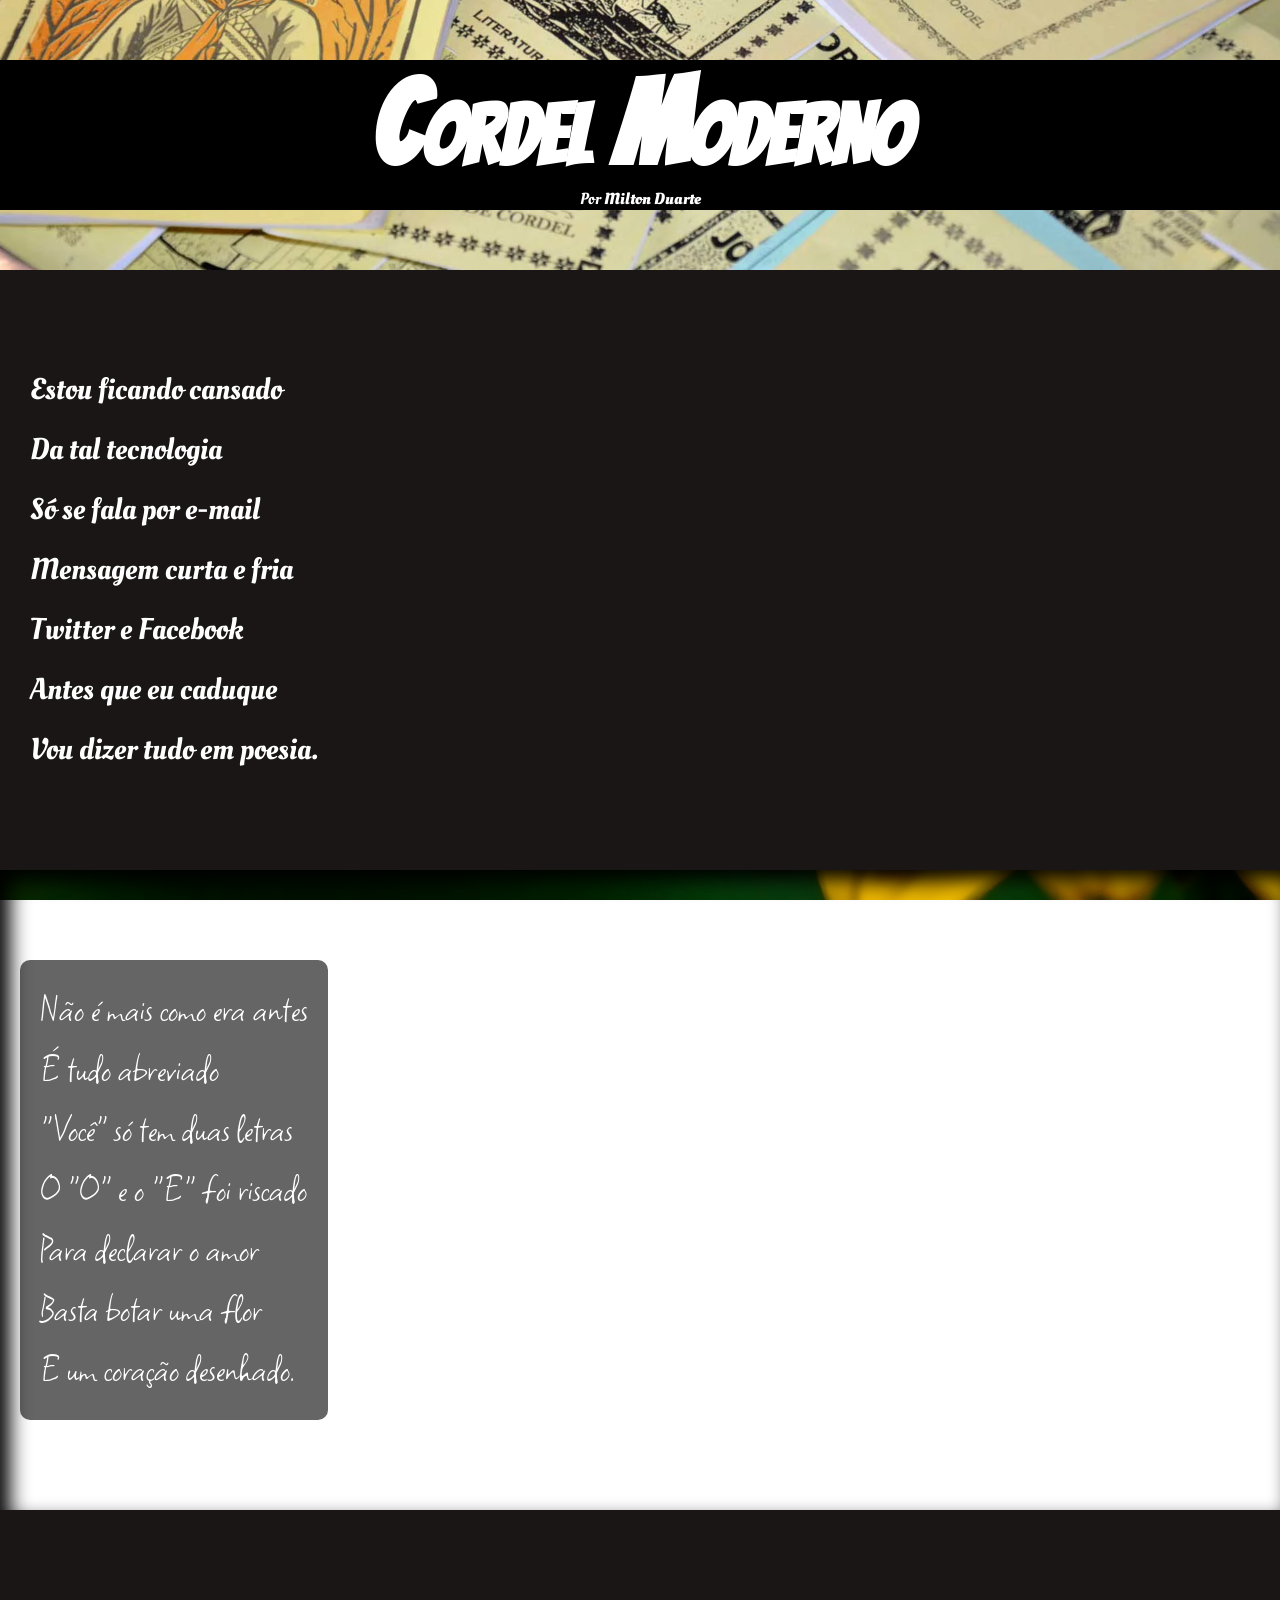
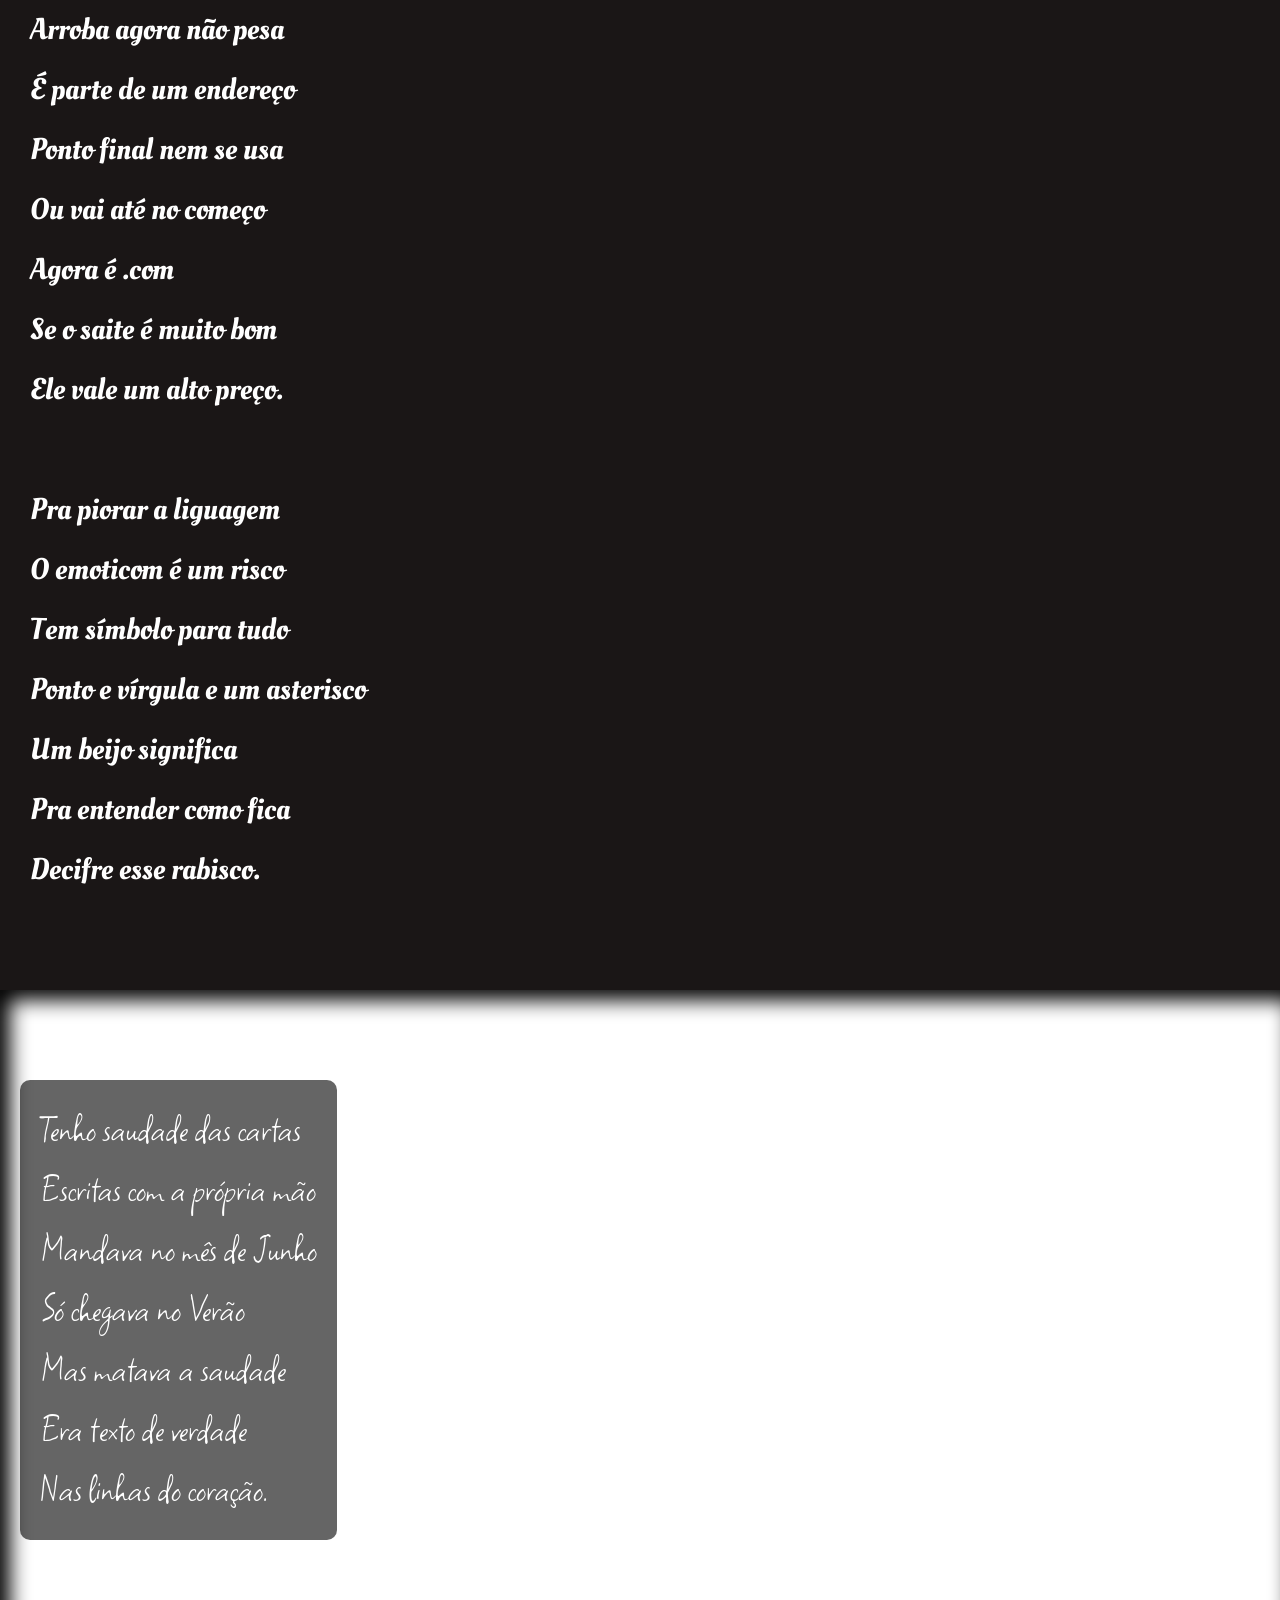
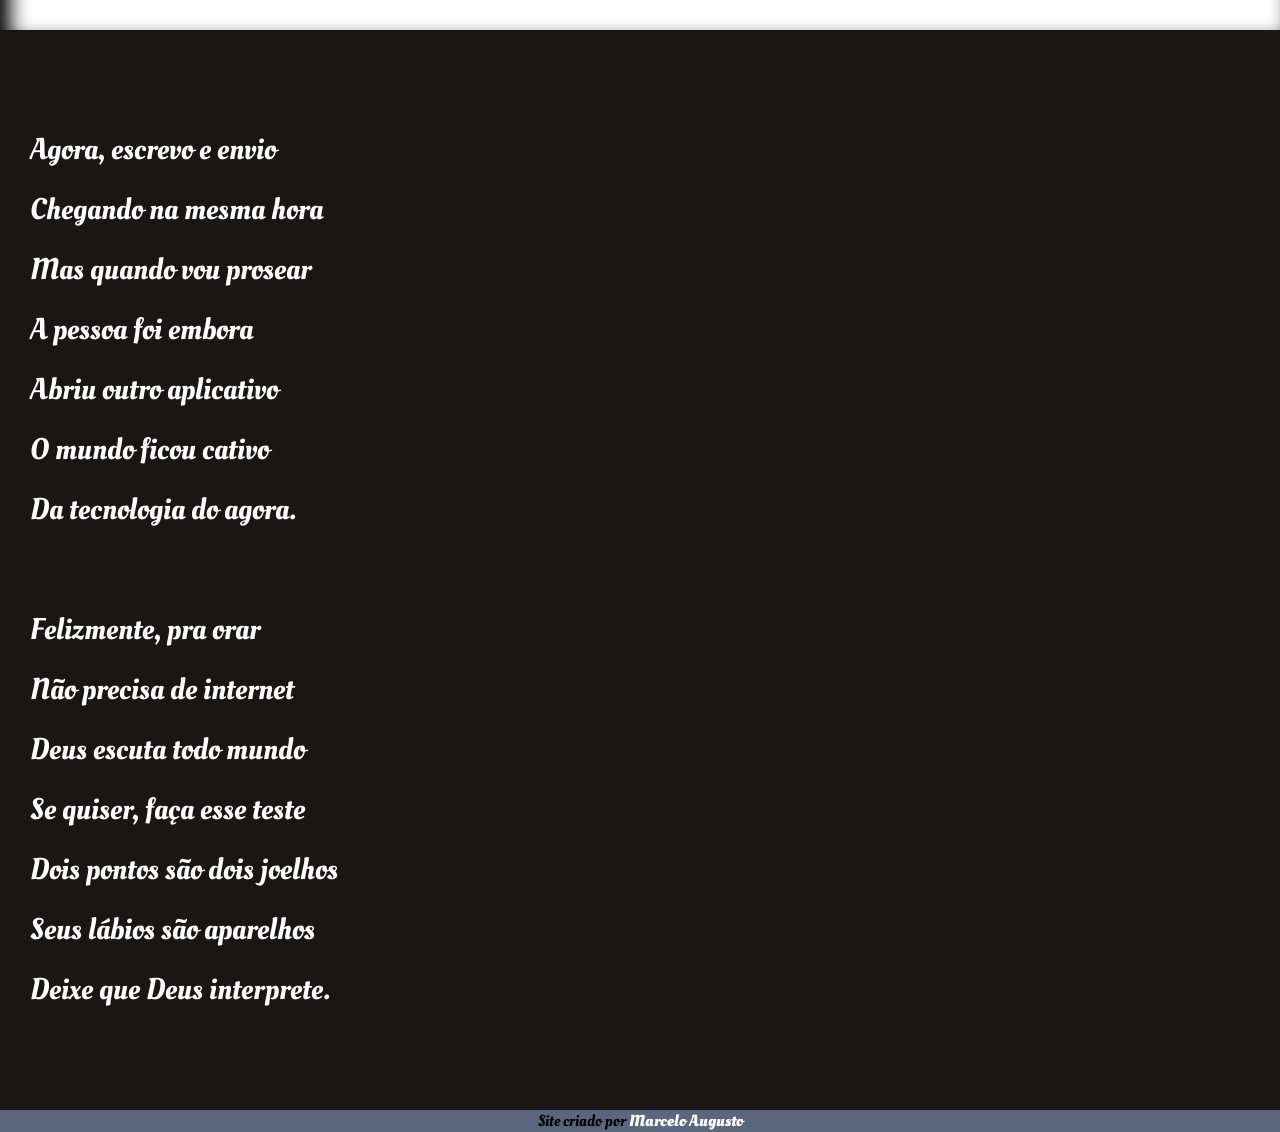
<file: index.html>
<!DOCTYPE html>
<html lang="en">
<head>
    <meta charset="UTF-8">
    <meta http-equiv="X-UA-Compatible" content="IE=edge">
    <meta name="viewport" content="width=device-width, initial-scale=1.0">
    <title>Cordel Moderno</title>
    <link rel="stylesheet" href="style.css">
</head>
<body>
    <header>
        <h1>Cordel Moderno</h1>
        <p>Por <a href="https://www.recantodasletras.com.br/poesias/3186743" target="blank">
            Milton Duarte</a></p>
    </header>

    <main>
        
        <section class="versonormal">
            <p >
                Estou ficando cansado <br>
                Da tal tecnologia<br>
                Só se fala por e-mail<br>
                Mensagem curta e fria<br>
                Twitter e Facebook<br>
                Antes que eu caduque<br>
                Vou dizer tudo em poesia.<br>
            </p>
        </section>

        <section class="imagem1" id="imagem">
            <p >
                Não é mais como era antes<br>
                É tudo abreviado<br>
                "Você" só tem duas letras<br>
                O "O" e o "E" foi riscado<br>
                Para declarar o amor<br>
                Basta botar uma flor<br>
                E um coração desenhado.
            </p>
        </section>

        <section class="versonormal">
            <p>
                Arroba agora não pesa<br>
                É parte de um endereço<br>
                Ponto final nem se usa<br>
                Ou vai até no começo<br>
                Agora é .com<br>
                Se o saite é muito bom<br>
                Ele vale um alto preço.<br>
                <br>
                Pra piorar a liguagem<br>
                O emoticom é um risco<br>
                Tem símbolo para tudo<br>
                Ponto e vírgula e um asterisco<br>
                Um beijo significa<br>
                Pra entender como fica<br>
                Decifre esse rabisco.
            </p>
        </section>
        
        <section class="imagem2" id="imagem">
            <p>
                Tenho saudade das cartas<br>
                Escritas com a própria mão<br>
                Mandava no mês de Junho<br>
                Só chegava no Verão<br>
                Mas matava a saudade<br>
                Era texto de verdade<br>
                Nas linhas do coração.<br>
            </p>
        </section>
        
        <section class="versonormal">
            <p>
                Agora, escrevo e envio<br>
                Chegando na mesma hora<br>
                Mas quando vou prosear<br>
                A pessoa foi embora<br>
                Abriu outro aplicativo<br>
                O mundo ficou cativo<br>
                Da tecnologia do agora.<br>
                <br>
                Felizmente, pra orar<br>
                Não precisa de internet<br>
                Deus escuta todo mundo<br>
                Se quiser, faça esse teste<br>
                Dois pontos são dois joelhos<br>
                Seus lábios são aparelhos<br>
                Deixe que Deus interprete.
            </p>
        </section>         
        
    </main>
    <footer>
        <p>Site criado por <a href="https://github.com/Semloh123645?tab=repositories">Marcelo Augusto</a></p>
    </footer>
</body>
</html>
</file>
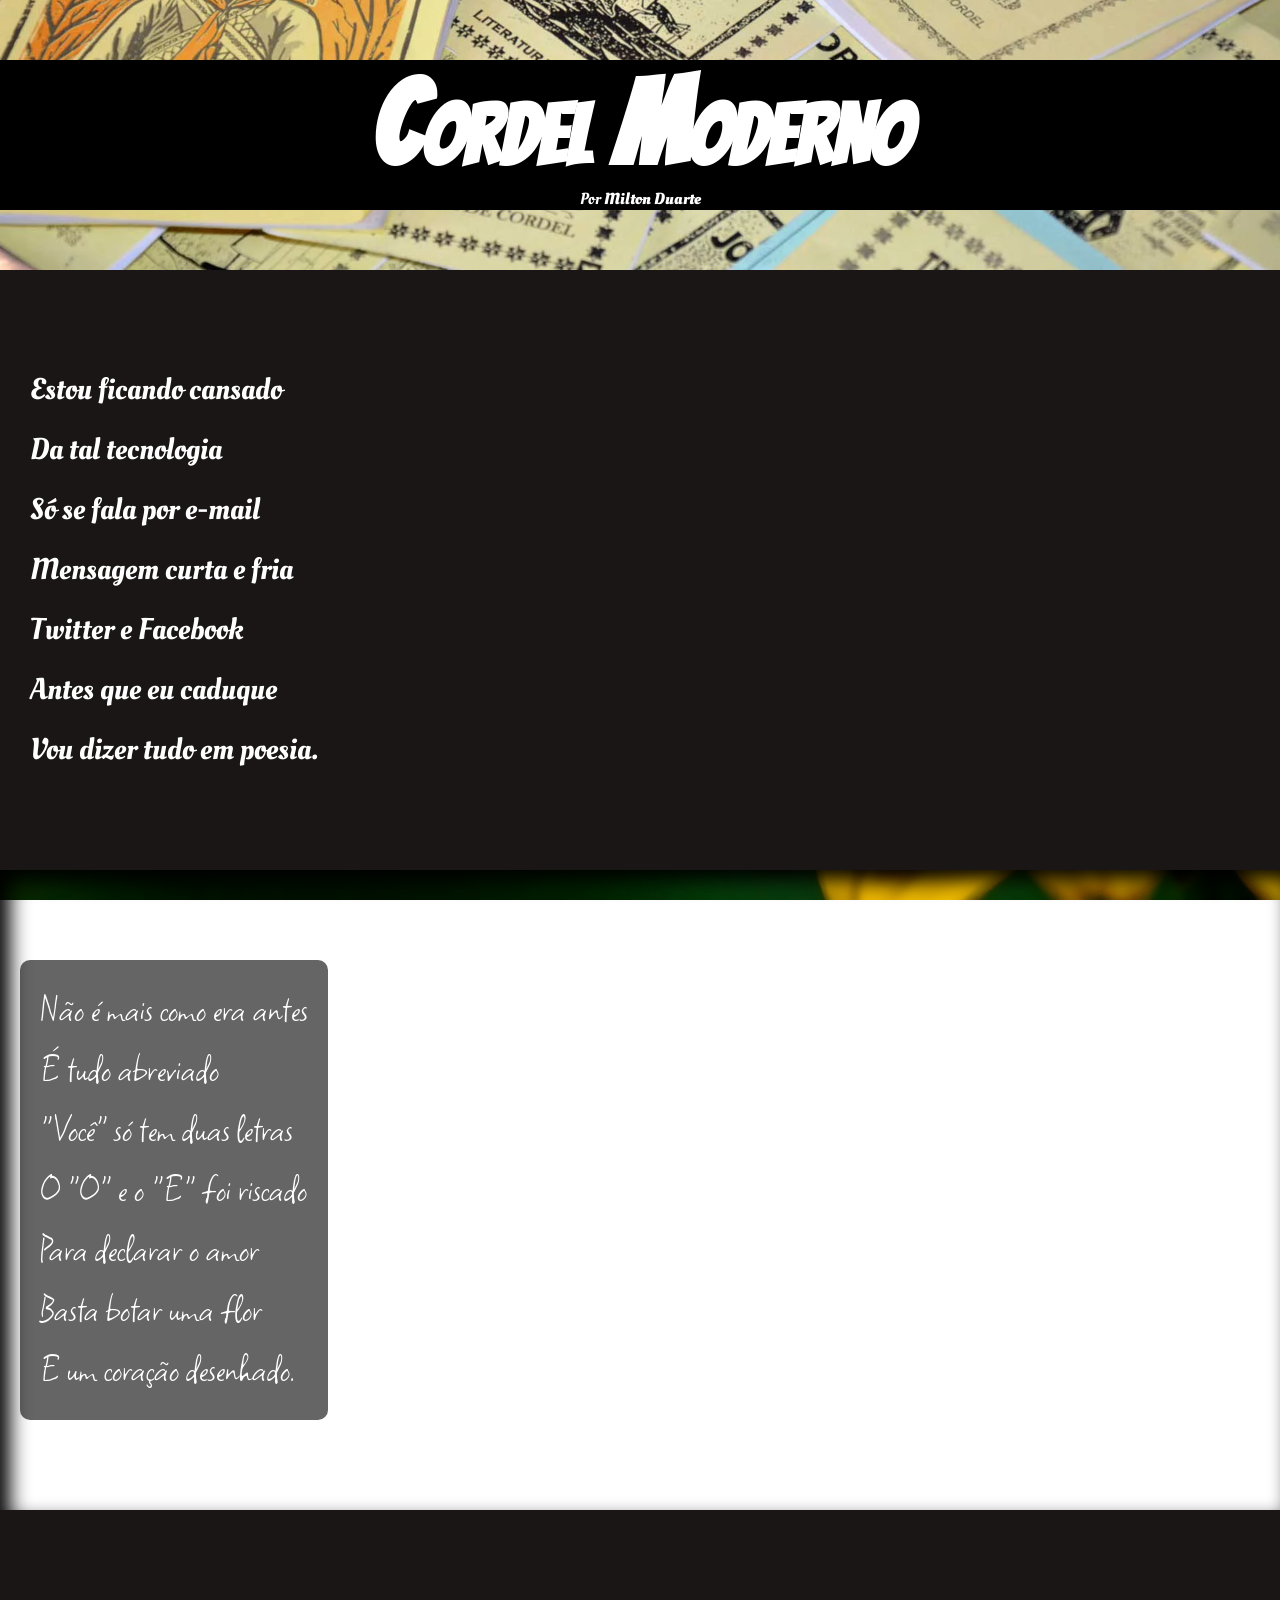
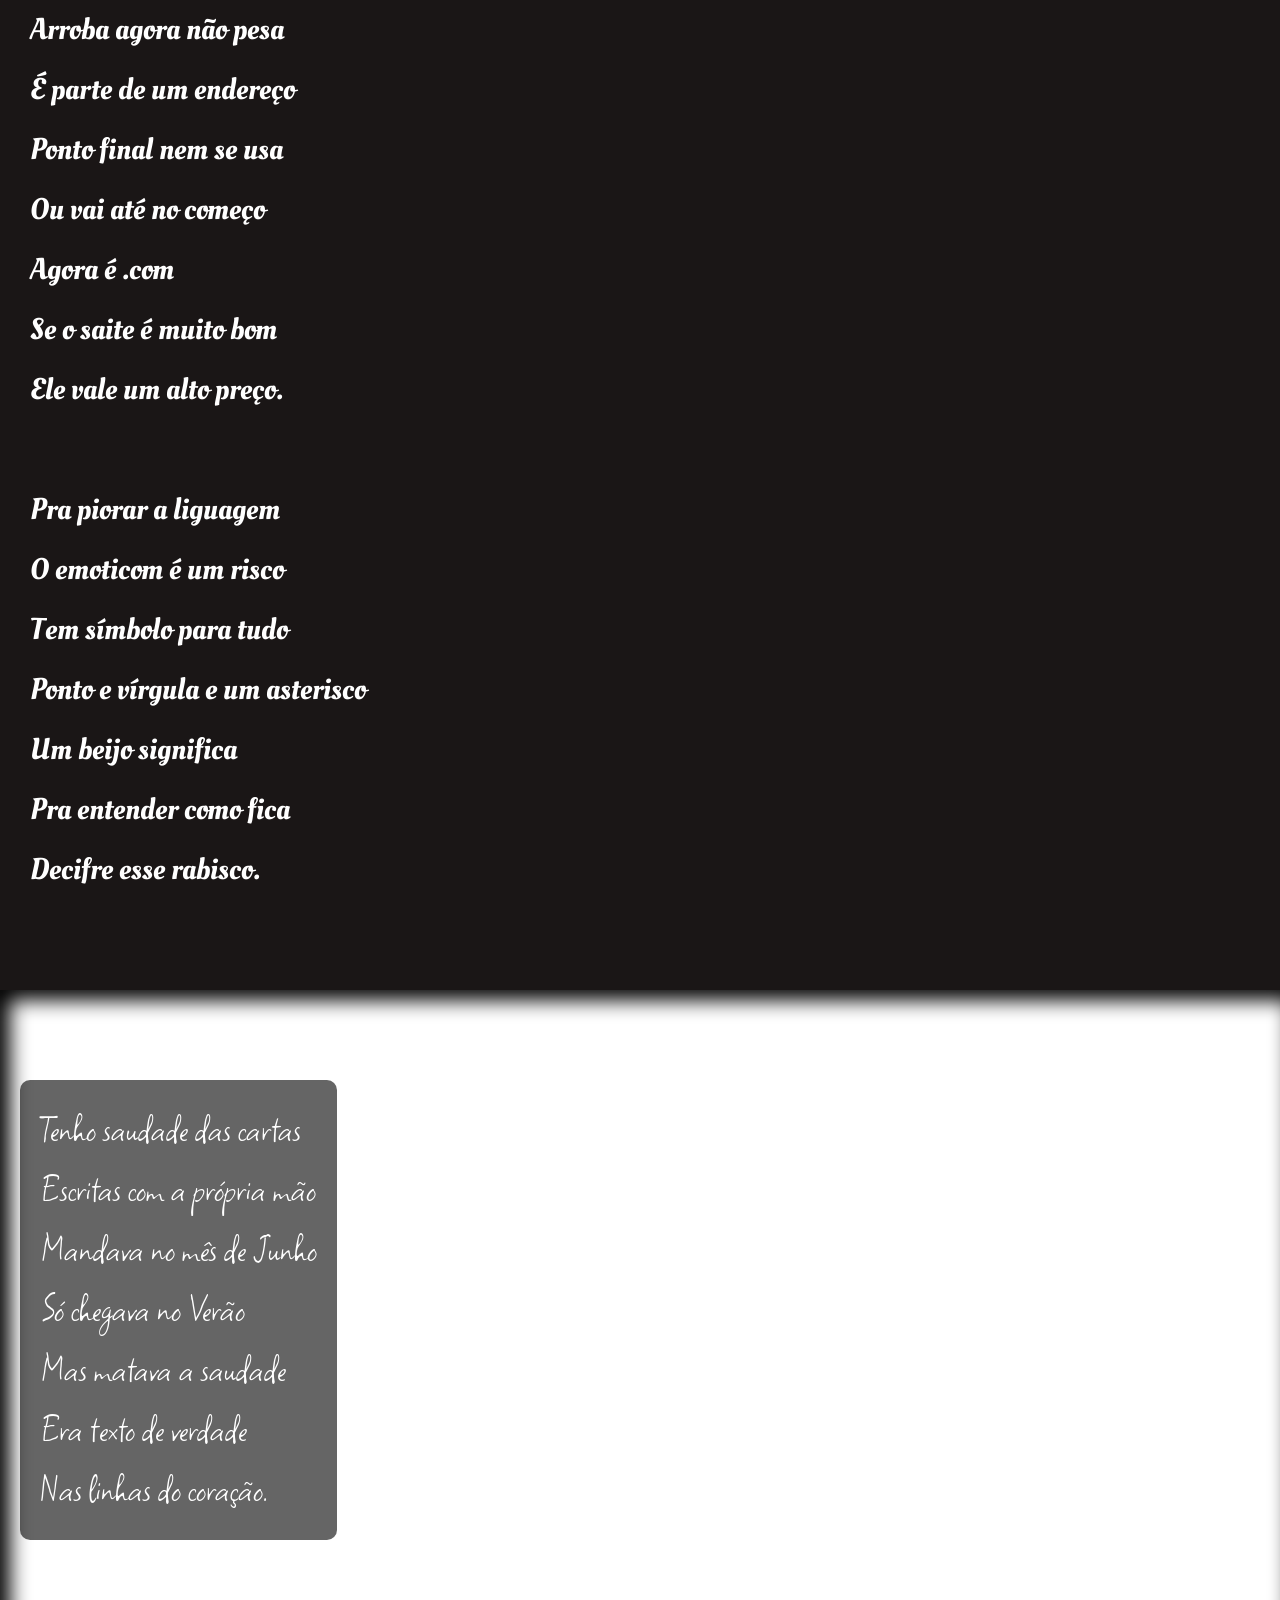
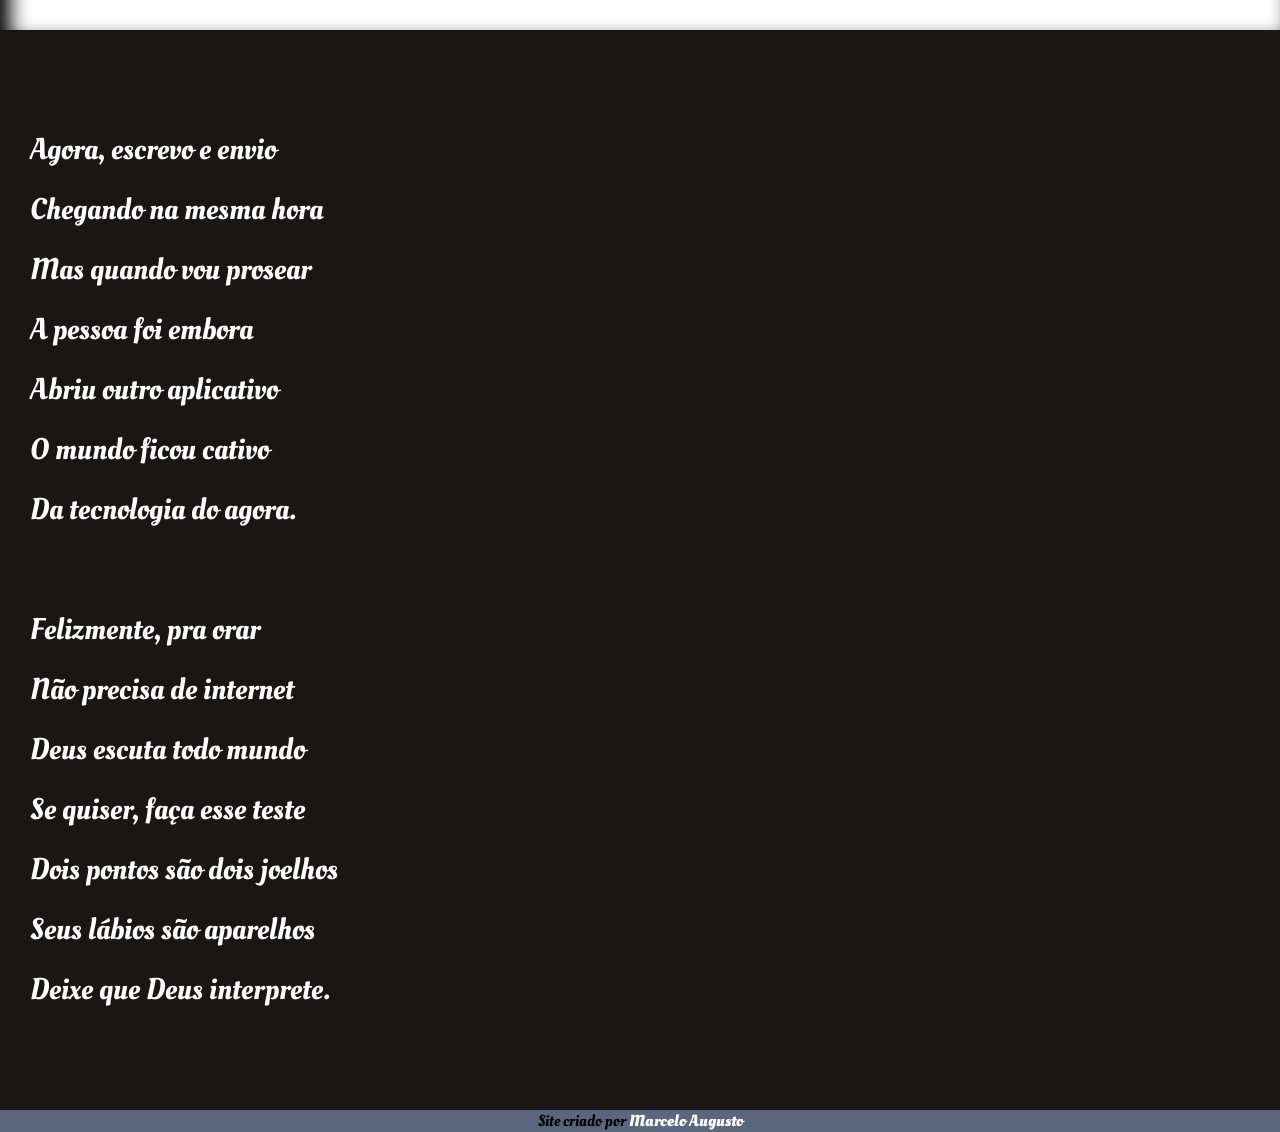
<file: CordelModerno.html>
<!DOCTYPE html>
<html lang="en">
<head>
    <meta charset="UTF-8">
    <meta http-equiv="X-UA-Compatible" content="IE=edge">
    <meta name="viewport" content="width=device-width, initial-scale=1.0">
    <title>Cordel Moderno</title>
    <link rel="stylesheet" href="style.css">
</head>
<body>
    <header>
        <h1>Cordel Moderno</h1>
        <p>Por <a href="https://www.recantodasletras.com.br/poesias/3186743" target="blank">
            Milton Duarte</a></p>
    </header>

    <main>
        
        <section class="versonormal">
            <p >
                Estou ficando cansado <br>
                Da tal tecnologia<br>
                Só se fala por e-mail<br>
                Mensagem curta e fria<br>
                Twitter e Facebook<br>
                Antes que eu caduque<br>
                Vou dizer tudo em poesia.<br>
            </p>
        </section>

        <section class="imagem1" id="imagem">
            <p >
                Não é mais como era antes<br>
                É tudo abreviado<br>
                "Você" só tem duas letras<br>
                O "O" e o "E" foi riscado<br>
                Para declarar o amor<br>
                Basta botar uma flor<br>
                E um coração desenhado.
            </p>
        </section>

        <section class="versonormal">
            <p>
                Arroba agora não pesa<br>
                É parte de um endereço<br>
                Ponto final nem se usa<br>
                Ou vai até no começo<br>
                Agora é .com<br>
                Se o saite é muito bom<br>
                Ele vale um alto preço.<br>
                <br>
                Pra piorar a liguagem<br>
                O emoticom é um risco<br>
                Tem símbolo para tudo<br>
                Ponto e vírgula e um asterisco<br>
                Um beijo significa<br>
                Pra entender como fica<br>
                Decifre esse rabisco.
            </p>
        </section>
        
        <section class="imagem2" id="imagem">
            <p>
                Tenho saudade das cartas<br>
                Escritas com a própria mão<br>
                Mandava no mês de Junho<br>
                Só chegava no Verão<br>
                Mas matava a saudade<br>
                Era texto de verdade<br>
                Nas linhas do coração.<br>
            </p>
        </section>
        
        <section class="versonormal">
            <p>
                Agora, escrevo e envio<br>
                Chegando na mesma hora<br>
                Mas quando vou prosear<br>
                A pessoa foi embora<br>
                Abriu outro aplicativo<br>
                O mundo ficou cativo<br>
                Da tecnologia do agora.<br>
                <br>
                Felizmente, pra orar<br>
                Não precisa de internet<br>
                Deus escuta todo mundo<br>
                Se quiser, faça esse teste<br>
                Dois pontos são dois joelhos<br>
                Seus lábios são aparelhos<br>
                Deixe que Deus interprete.
            </p>
        </section>         
        
    </main>
    <footer>
        <p>Site criado por <a href="">Marcelo Augusto</a></p>
    </footer>
</body>
</html>
</file>
<file: style.css>
@charset "UTF-8";

@import url('https://fonts.googleapis.com/css2?family=Square+Peg&display=swap');
@import url('https://fonts.googleapis.com/css2?family=Oleo+Script&display=swap');
@import url('https://fonts.googleapis.com/css2?family=Bangers&display=swap');

*{
    margin: 0px;
    padding: 0px;
}
:root{
    --font: 'Square Peg', cursive;
    --font1: 'Oleo Script', cursive;
    --font3: 'Bangers', cursive;
}

header{
    background-image: url('imagens/cordel-1.jpg');
    background-position: center bottom;
    background-repeat: no-repeat;
    background-size: cover;
    color: white;
    text-align: center;

    padding-top: 60px;
    padding-bottom: 60px ;

}

header > h1{
    /*text-transform: uppercase;*/
    background-color: black;
    font-family: var(--font3);
    font-size: 120px;
    font-variant: small-caps;

}

header > p{
    background-color: black;
    font-family: var(--font1);
}

header a, footer a{
    text-decoration: none;
    color: white;
    font-weight: bold;
}

header a:hover, footer a:hover{
    text-decoration: underline;
}

main > section{
    padding-top: 10vh;
    padding-bottom: 10vh;
    padding-left: 20px;
    line-height: 60px;
}

main > section.versonormal{
    background-color: rgb(26, 22, 22);
    color: white;
    padding-left: 30px;
    font-family: var(--font1);
    font-size: 30px;
}

section#imagem{
    box-shadow: inset 10px 10px 20px 0px rgb(0, 0, 0) ;
    background-size: cover;
    background-attachment: fixed;

}

section#imagem > p{
    /*display: inline-box;*/
    max-width: max-content;
    background-color: rgba(0, 0, 0, 0.603);
    color: white;
    padding: 20px;
    border-radius: 10px;
    font-family: var(--font);
    font-size: 40px;
}

section.imagem1{
    background-color: black;
    background-image: url('imagens/background001.jpg');
    background-position: center right;
}

section.imagem2{
    background-color: black;
    background-image: url('imagens/background002.jpg');
    background-position: center right;

}
footer{
    background-color: rgb(88, 103, 126);
    color: black;
    text-align: center;
    font-family: var(--font1);
}
</file>
